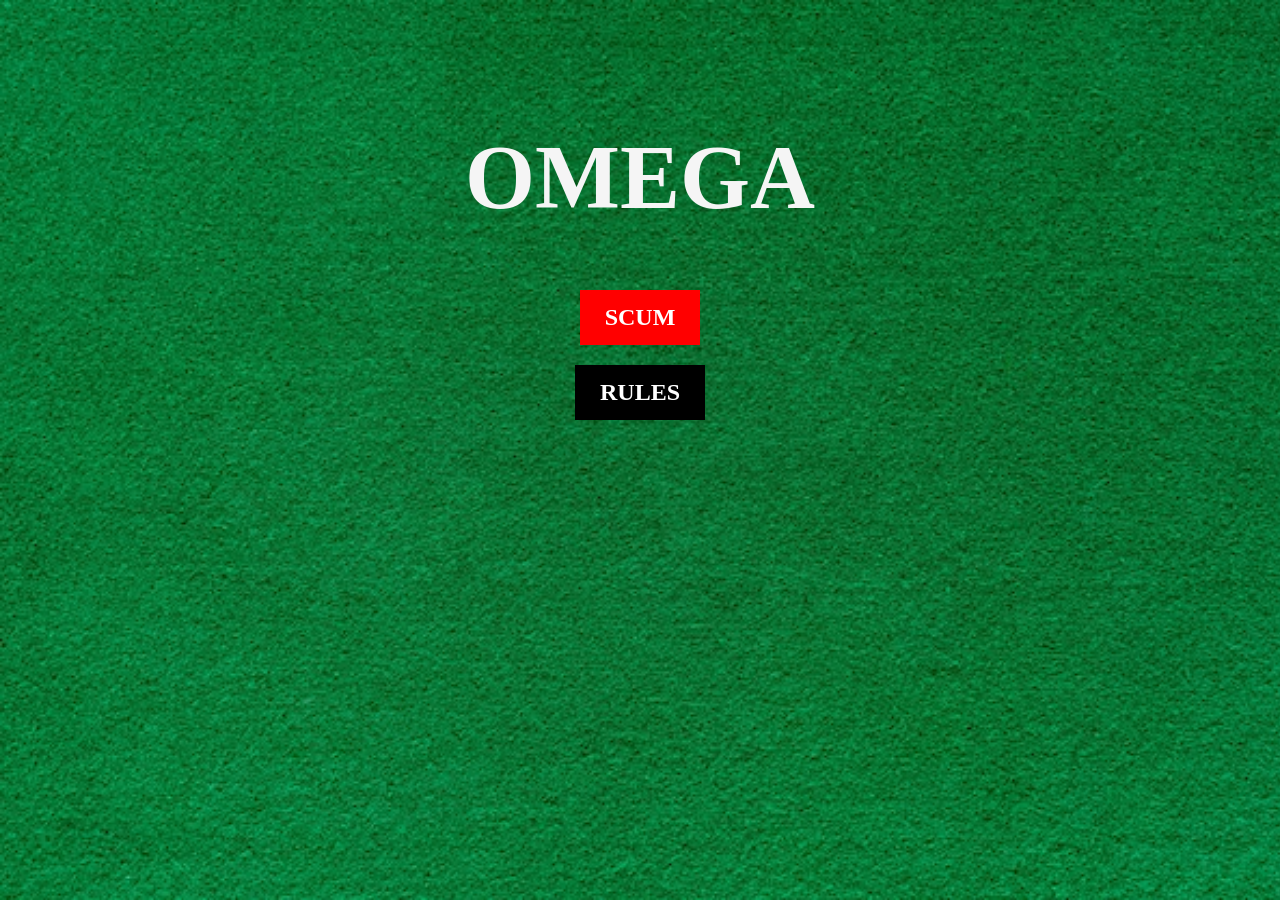
<file: index.html>
<html>
    <head>
        <link rel="stylesheet" href ="omega.css">
    </head>
    <body>
    <h1 class="title">OMEGA</h1>
    <a href="scum.html" class="scum-button">SCUM</a>
    <br>
    <a href="rules.html" class="rules-button">RULES</a>


    <script>import { animate } from "motion"</script>
    </body>
</html>
</file>
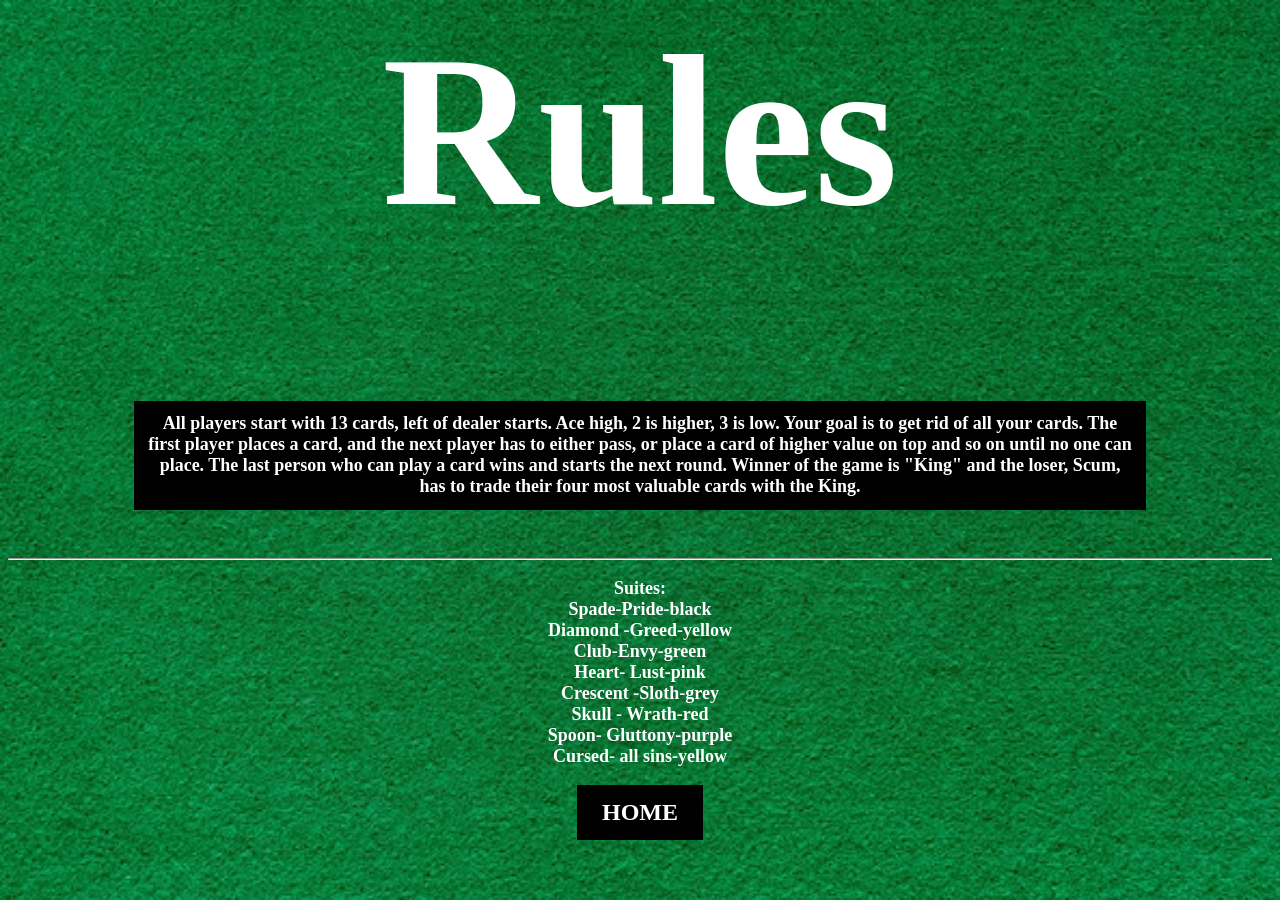
<file: rules.html>
<html>
    <head>
        <link rel="stylesheet" href="omega.css">
    </head>
    <body>
        <h1>Rules</h1>
        <p class="rules">
            All players start with 13 cards, left of dealer starts. Ace high, 2 is higher, 3 is low. Your goal is to get rid of all your cards.
            The first player places a card, and the next player has to either pass, or place a card of higher value on top and so on until no one can place. 
            The last person who can play a card wins and starts the  next round. Winner of the game is "King" and the loser, Scum, has to trade their four most valuable cards
            with the King. </p>
            <br>    

            <hr>

<p class="">
Suites:<br>
Spade-Pride-black<br>
Diamond -Greed-yellow<br>
Club-Envy-green<br>
Heart- Lust-pink<br>
Crescent -Sloth-grey<br>
Skull - Wrath-red<br>
Spoon- Gluttony-purple<br>
Cursed- all sins-yellow<br>

        </p>


        <a href="home.html" class="home-button">HOME</a>


        <script src="scum.js"></script>
    </body>
</html>
</file>
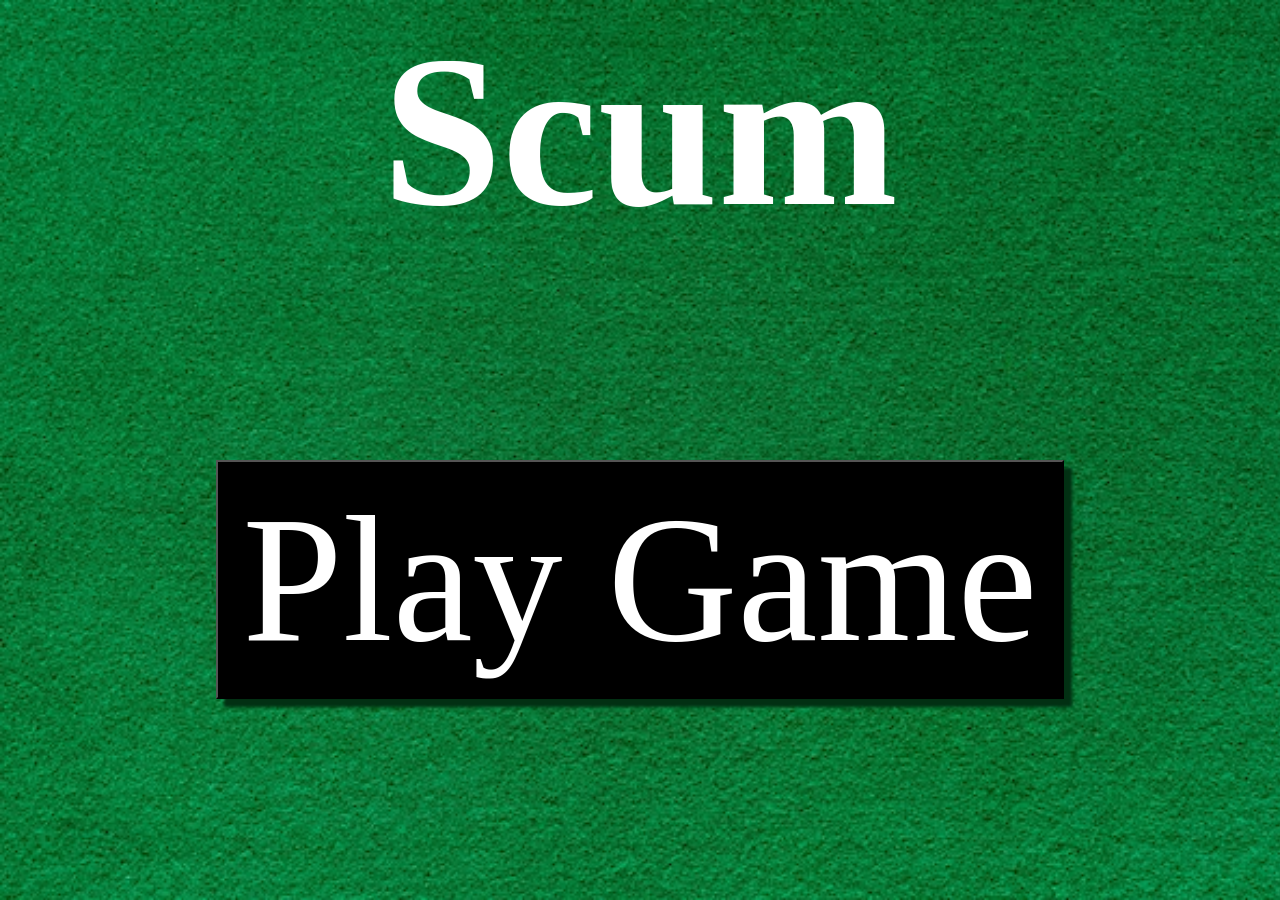
<file: scum.html>
<html>
    <head>
        <link rel="stylesheet" href="omega.css">
    </head>
    <body>
        <h1 id = "scumTitle-el">Scum</h1>
        <button id = "drawBtn" class="gameButtons" onclick="drawCard()">Draw</button>
        <button id = "playCardBtn" class="gameButtons" onclick="playedHand()">Play Card</button>
        <button id = "passBtn" class="gameButtons" onclick="displayCard()">Pass</button>
        <br>
        <button id= "strtbtn" class="startButton" onclick="dealer()">Play Game</button>
        <p id="draw-test"></p>
        <div id="discard-el">


        </div>


        <div id="hand-el">
            

        </div>


        <script src="scum.js"></script>
    </body>


</html>
</file>
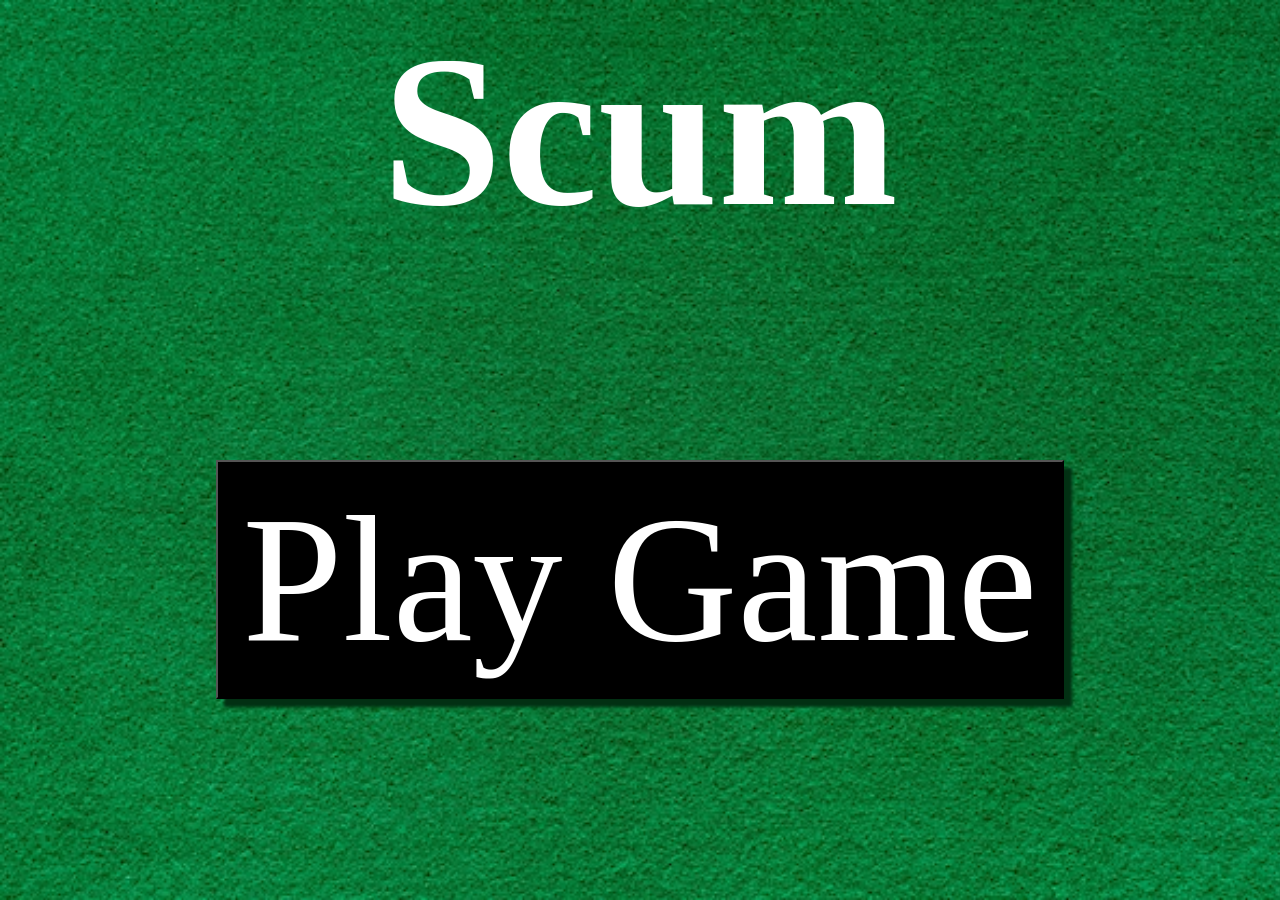
<file: public/scum.html>
<html>
    <head>
        <link rel="stylesheet" href="omega.css">
    </head>
    <body>
        <h1 id = "scumTitle-el">Scum</h1>
        <button id = "drawBtn" class="gameButtons" onclick="drawCard()">Draw</button>
        <button id = "playCardBtn" class="gameButtons" onclick="playedHand()">Play Card</button>
        <button id = "passBtn" class="gameButtons" onclick="displayCard()">Pass</button>
        <br>
        <button id= "strtbtn" class="startButton" onclick="dealer()">Play Game</button>
        <p id="draw-test"></p>
        <div id="discard-el">


        </div>


        <div id="hand-el">
            

        </div>


        <script src="./js/scum.js"></script>
    </body>


</html>
</file>
<file: omega.css>
html {
  overflow-y: scroll;
}
body {
    background-image: url("table-top.jpg");
    background-size: cover;
    text-align: center;
    font-weight: bold;
    color: white;
    text-align: center;
    font-size: large;
    font-family: 'Times New Roman', Times, serif;
}

h1 {
    font-family: 'Times New Roman', Times, serif;
    font-size: 1200%;
}

.scum-button {
  background-color: red;
  color: white;
  padding: 14px 25px;
  text-align: center;
  text-decoration: none;
  display: inline-block;
  font-size:x-large;
  margin-bottom: 20px;
}
.rules-button {
  background-color: black;
  color: white;
  padding: 14px 25px;
  text-align: center;
  text-decoration: none;
  display: inline-block;
  font-size:x-large;
}
.home-button {
  background-color: black;
  color: white;
  padding: 14px 25px;
  text-align: center;
  text-decoration: none;
  display: inline-block;
  font-size:x-large;
}

.title {
    margin-top: 10%;
    font-size: 500%;
    color: whitesmoke;
}


#card {
    margin-bottom: 10;
    width: 20px;
}

.rules {
    background-color: black;
    border-color: white;
    border-width: 5px;
    margin-left: 10%;
    margin-right: 10%;
    padding: 1%;
}


#hand-el {
    width: 100%;
    height: auto;
    text-align: center;
    position: absolute;
    top: 70%;
    transition: all 1s ease-in-out;
}

.startButton {
  background-color: black;
  color: white;
  padding: 14px 25px;
  text-align: center;
  text-decoration: none;
  display: inline-block;
  font-size: 1000%;
  opacity: 1;
  font-family: 'Times New Roman', Times, serif;
  box-shadow: 8px 8px 3px rgba(2, 48, 19, 1);;
}

#testBtn {
    visibility: visible;
}

.gameButtons {
  color: white;
  padding: 14px 25px;
  text-align: center;
  text-decoration: none;
  display: inline-block;
  font-size:x-large;
  visibility: hidden;
  font-family: 'Times New Roman', Times, serif;
  font-weight: bold;
  box-shadow: 2px 2px 3px black;
}

#playCardBtn {
background-color: green;
}

#drawBtn {
background-color: red;
}

#passBtn {
    background-color: black
}

.card:hover {
    width: 8%;
}
</file>
<file: public/omega.css>
html {
  overflow-y: scroll;
}
body {
    background-image: url("table-top.jpg");
    background-size: cover;
    text-align: center;
    font-weight: bold;
    color: white;
    text-align: center;
    font-size: large;
    font-family: 'Times New Roman', Times, serif;
}

h1 {
    font-family: 'Times New Roman', Times, serif;
    font-size: 1200%;
}

.scum-button {
  background-color: red;
  color: white;
  padding: 14px 25px;
  text-align: center;
  text-decoration: none;
  display: inline-block;
  font-size:x-large;
  margin-bottom: 20px;
}
.rules-button {
  background-color: black;
  color: white;
  padding: 14px 25px;
  text-align: center;
  text-decoration: none;
  display: inline-block;
  font-size:x-large;
}
.home-button {
  background-color: black;
  color: white;
  padding: 14px 25px;
  text-align: center;
  text-decoration: none;
  display: inline-block;
  font-size:x-large;
}

.title {
    margin-top: 10%;
    font-size: 500%;
    color: whitesmoke;
}


#card {
    margin-bottom: 10;
    width: 20px;
}

.suitRules {
  list-style-position: inside;
  text-align: center;
  display: inline-block;
  padding: 0;
  margin: 0;
  
}

.rules {
    background-color: black;
    border-color: white;
    border-width: 5px;
    margin-left: 10%;
    margin-right: 10%;
    padding: 1%;
}


#hand-el {
    width: 100%;
    height: auto;
    text-align: center;
    position: absolute;
    top: 70%;
    transition: all 1s ease-in-out;
}

.startButton {
  background-color: black;
  color: white;
  padding: 14px 25px;
  text-align: center;
  text-decoration: none;
  display: inline-block;
  font-size: 1000%;
  opacity: 1;
  font-family: 'Times New Roman', Times, serif;
  box-shadow: 8px 8px 3px rgba(2, 48, 19, 1);;
}

#testBtn {
    visibility: visible;
}

.gameButtons {
  color: white;
  padding: 14px 25px;
  text-align: center;
  text-decoration: none;
  display: inline-block;
  font-size:x-large;
  visibility: hidden;
  font-family: 'Times New Roman', Times, serif;
  font-weight: bold;
  box-shadow: 2px 2px 3px black;
}

#playCardBtn {
background-color: green;
}

#drawBtn {
background-color: red;
}

#passBtn {
    background-color: black
}

.card:hover {
    width: 8%;
}
</file>
